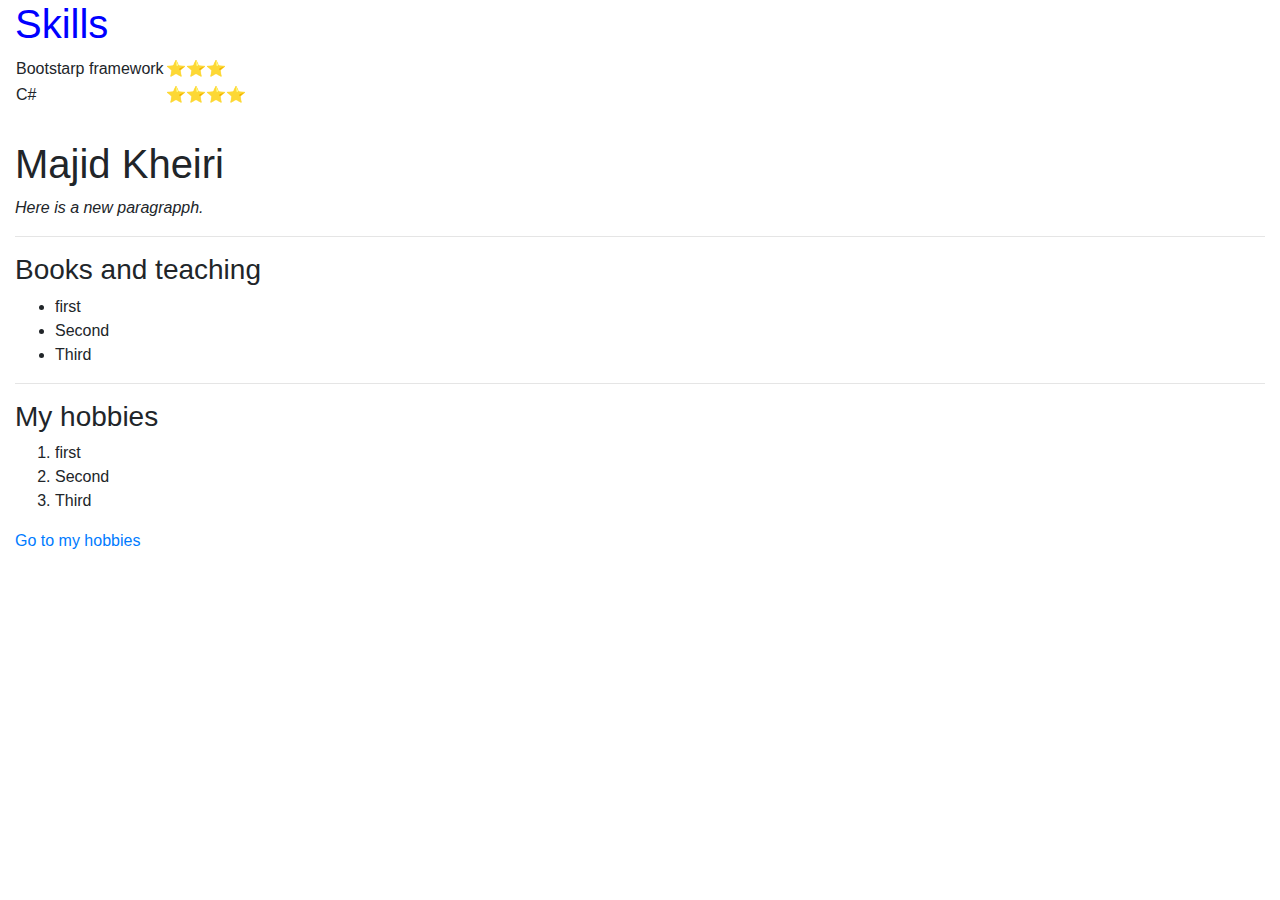
<file: index.html>
<!DOCTYPE html>
<html lang="en">

<head>
    <meta charset="UTF-8">
    <meta name="viewport" content="width=device-width, initial-scale=1.0">
    <meta http-equiv="X-UA-Compatible" content="ie=edge">
    <link rel="stylesheet" href="https://stackpath.bootstrapcdn.com/bootstrap/4.3.1/css/bootstrap.min.css"
        integrity="sha384-ggOyR0iXCbMQv3Xipma34MD+dH/1fQ784/j6cY/iJTQUOhcWr7x9JvoRxT2MZw1T" crossorigin="anonymous">
    <link rel="stylesheet" href="index.css">
    <title>My Second attempt</title>
</head>

<body>
    <div class="container-fluid">
        <h1 style="color: blue">Skills </h1>
        <table cellspacing="10">
            <tr>
                <td>Bootstarp framework</td>
                <td>⭐⭐⭐</td>
            </tr>
            <tr>
                <td>C#</td>
                <td>⭐⭐⭐⭐</td>
            </tr>
        </table>
        <div class="row">

            <div class="title col-12">
                <h1>Majid Kheiri</h1>
                <p><em>Here is a new paragrapph.</em></p>
                <hr>
                <h3>Books and teaching</h3>
                <ul>
                    <li>first</li>
                    <li>Second</li>
                    <li>Third</li>
                </ul>
                <hr>
                <h3>My hobbies</h3>
                <ol>
                    <li>first</li>
                    <li>Second</li>
                    <li>Third</li>
                </ol>
                <a href="hobbies.html" target="_blank">Go to my hobbies</a>
            </div>
        </div>
    </div>
    <script src="https://code.jquery.com/jquery-3.3.1.slim.min.js"
        integrity="sha384-q8i/X+965DzO0rT7abK41JStQIAqVgRVzpbzo5smXKp4YfRvH+8abtTE1Pi6jizo"
        crossorigin="anonymous"></script>
    <script src="https://cdnjs.cloudflare.com/ajax/libs/popper.js/1.14.7/umd/popper.min.js"
        integrity="sha384-UO2eT0CpHqdSJQ6hJty5KVphtPhzWj9WO1clHTMGa3JDZwrnQq4sF86dIHNDz0W1"
        crossorigin="anonymous"></script>
    <script src="https://stackpath.bootstrapcdn.com/bootstrap/4.3.1/js/bootstrap.min.js"
        integrity="sha384-JjSmVgyd0p3pXB1rRibZUAYoIIy6OrQ6VrjIEaFf/nJGzIxFDsf4x0xIM+B07jRM"
        crossorigin="anonymous"></script>
</body>

</html>
</file>
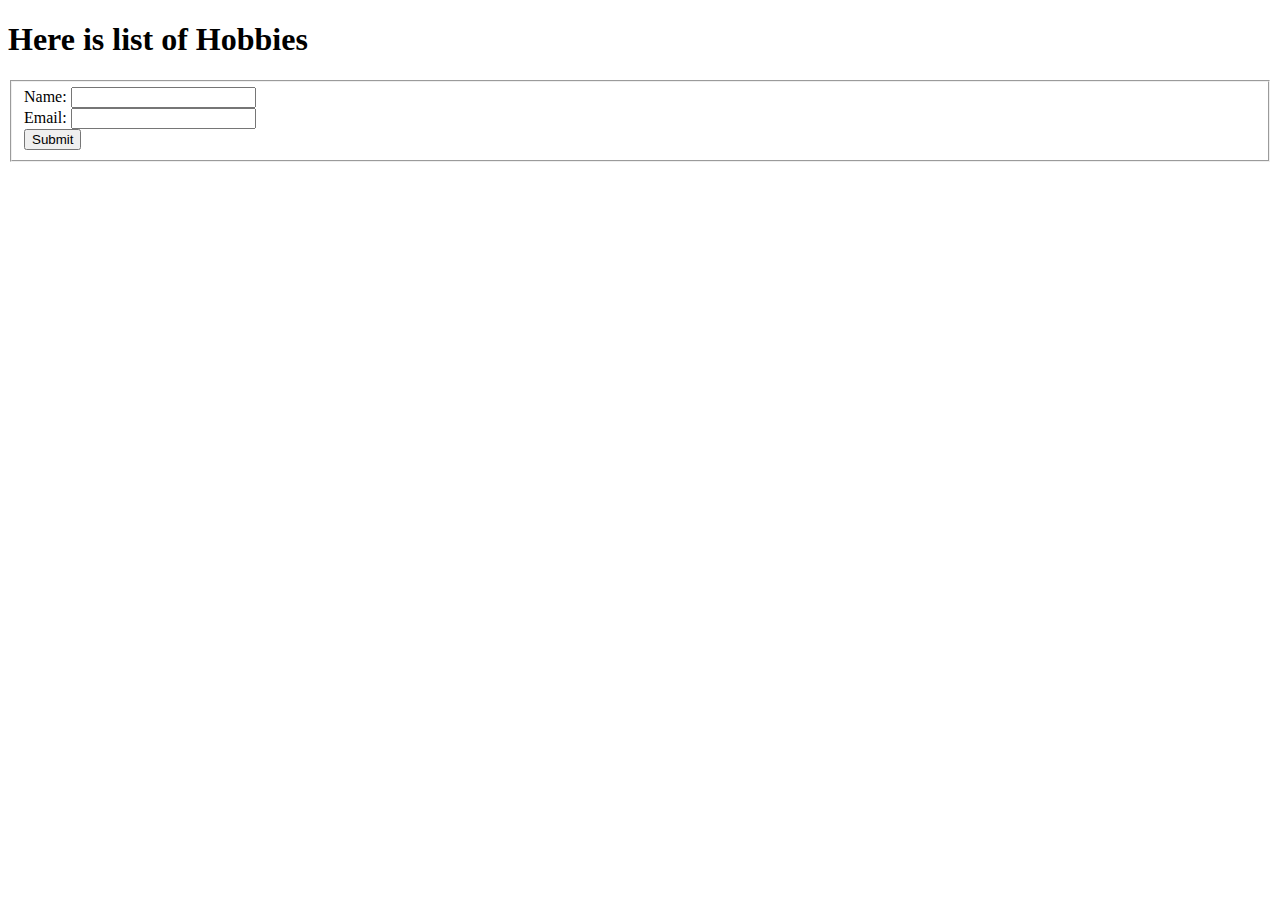
<file: hobbies.html>
<!DOCTYPE html>
<html lang="en">

<head>
    <meta charset="UTF-8">
    <meta name="viewport" content="width=device-width, initial-scale=1.0">
    <meta http-equiv="X-UA-Compatible" content="ie=edge">
    <title>My Hobbies</title>
</head>

<body>
    <h1>Here is list of Hobbies</h1>
    <form action="mailto:majid.kheiri@gmail" method="post" enctype="text/plain" >
        <fieldset><label>Name:</label>
            <input type="text" name="Name"><br>
            <label>Email:</label>
            <input type="email" name="Email"><br>
            <input type="submit">
        </fieldset>
    </form>
</body>

</html>
</file>
<file: index.css>
.title{
    /* text-align: center; */
    padding-top: 2rem;
}
</file>
